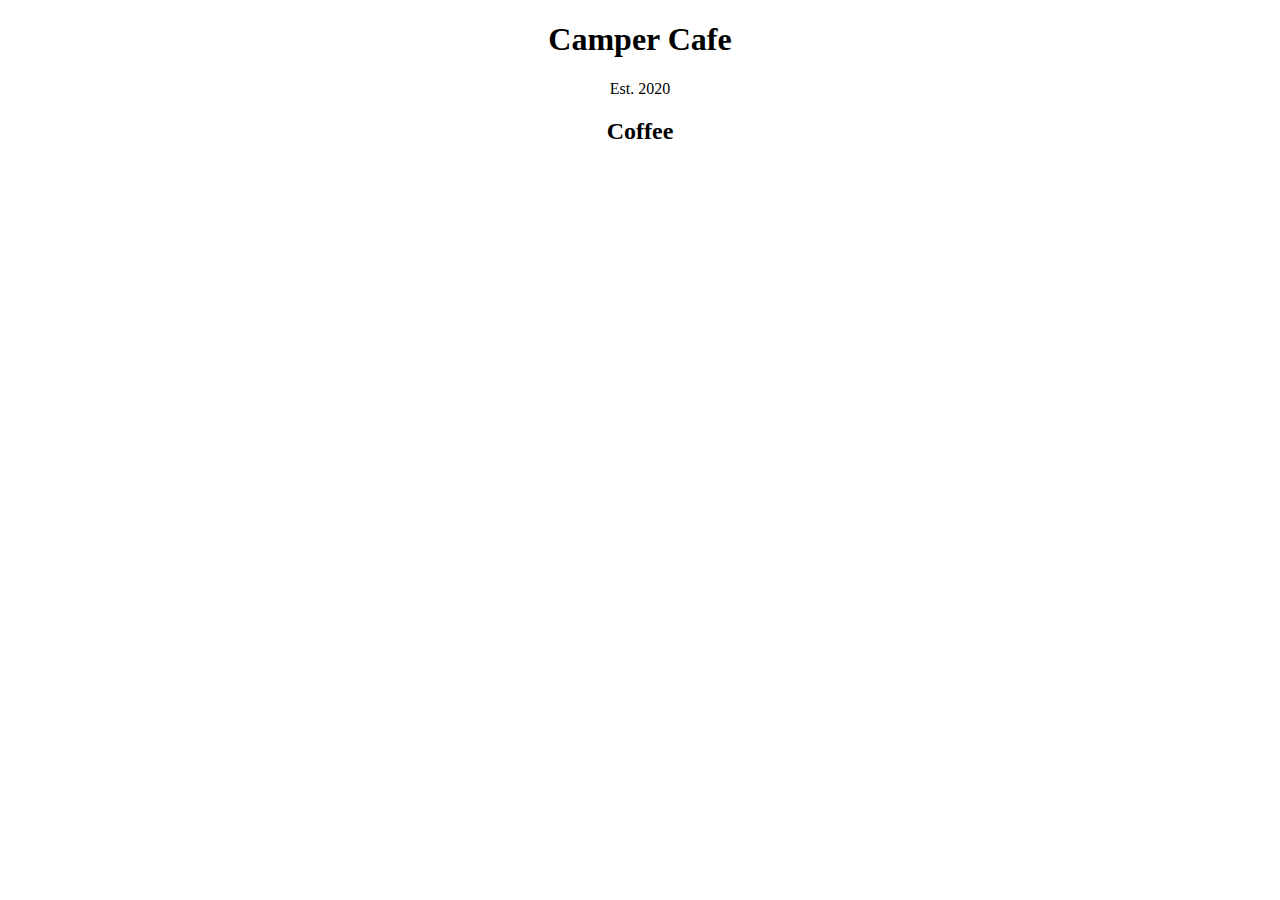
<file: project-cafe/index.html>
<!DOCTYPE html>
<html lang="en">
<head>
<meta charset="UTF-8" />
<meta name="viewport" content="width=device-width,initial-scale=1.0" />
<link rel="stylesheet" href="index.css">
<title>Coffee Cafe </title>
</head>
<body>
<div>
<h1>Camper Cafe</h1>
<p>Est. 2020</p>
<section>
<h2>Coffee</h2>
</section>
</div>





</body>
</html>
</file>
<file: project-cafe/index.css>
h1,h2,p{
text-align:center;
}
div{
margin-left:auto;  /*this and the below margin-left are  to center  the div horizontally */
margin-right:auto;
background-color:burywood;
width:80%;
</file>
